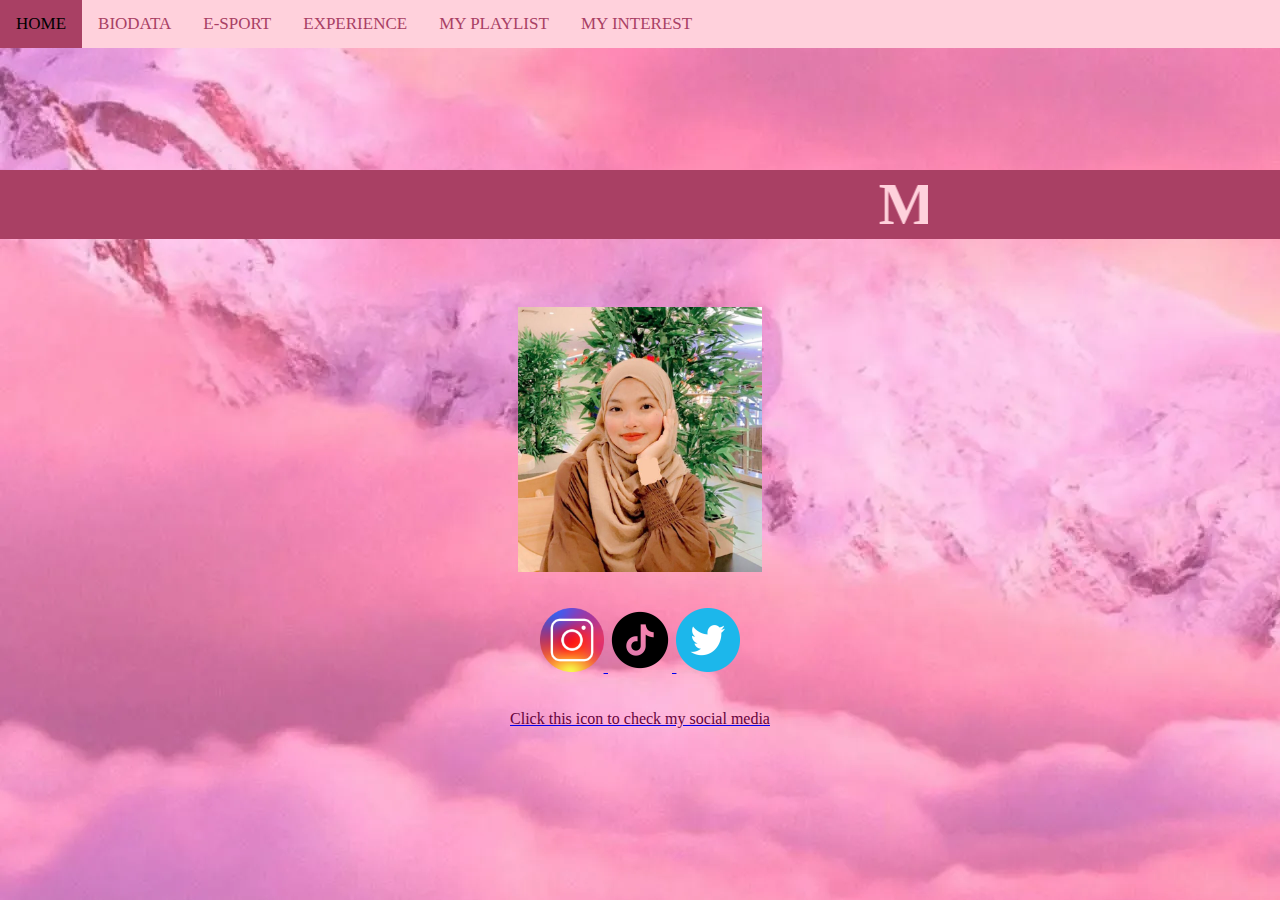
<file: index.html>
<html>
<head>
<title> MY HOME </title>
<link rel="stylesheet" href="ASSET/CSS/style.css">
</head>

<body>
<body background="ASSET/IMAGE/wallpaper.webp" >

<!--- NAVIGATION BAR START --->
<div class="topnav">

  <a href="index.html">HOME</a>
  <a href="biodata.html">BIODATA</a>
  <a href="sport.html">E-SPORT</a>
  <a href="experience.html">EXPERIENCE</a>
  <a href="My_Playlist.html">MY PLAYLIST</a>
  <a href="my_interest.html">MY INTEREST</a>
</div>
<!--- NAVIGATION BAR END --->


<br>

<br>
<br> 
<br>
<center>
<h2 class="home" > <marquee width="45%"> MIMIE'S JOURNEY </marquee>
</center> 
</h2>
<br>
<center>
<img src="ASSET/IMAGE/mimie.jpg" width="19%"  >
</center>
<br>
<br>
<center>
<a href="https://instagram.com/i.maisarah_?igshid=MmIzYWVlNDQ5Yg==">
<img src="ASSET/IMAGE/iconinstagram.webp" width="5%">
<a href="https://www.tiktok.com/@urqtpie__?is_from_webapp=1&sender_device=pc">
<img src="ASSET/IMAGE/tiktok.png" width="5%">
<a href="https://twitter.com/home">
<img src="ASSET/IMAGE/twitter.png" width="5%">
<br>
<br> 
<p class="sec">Click this icon to check my social media </p>
</center>
</body>

</html>
</file>
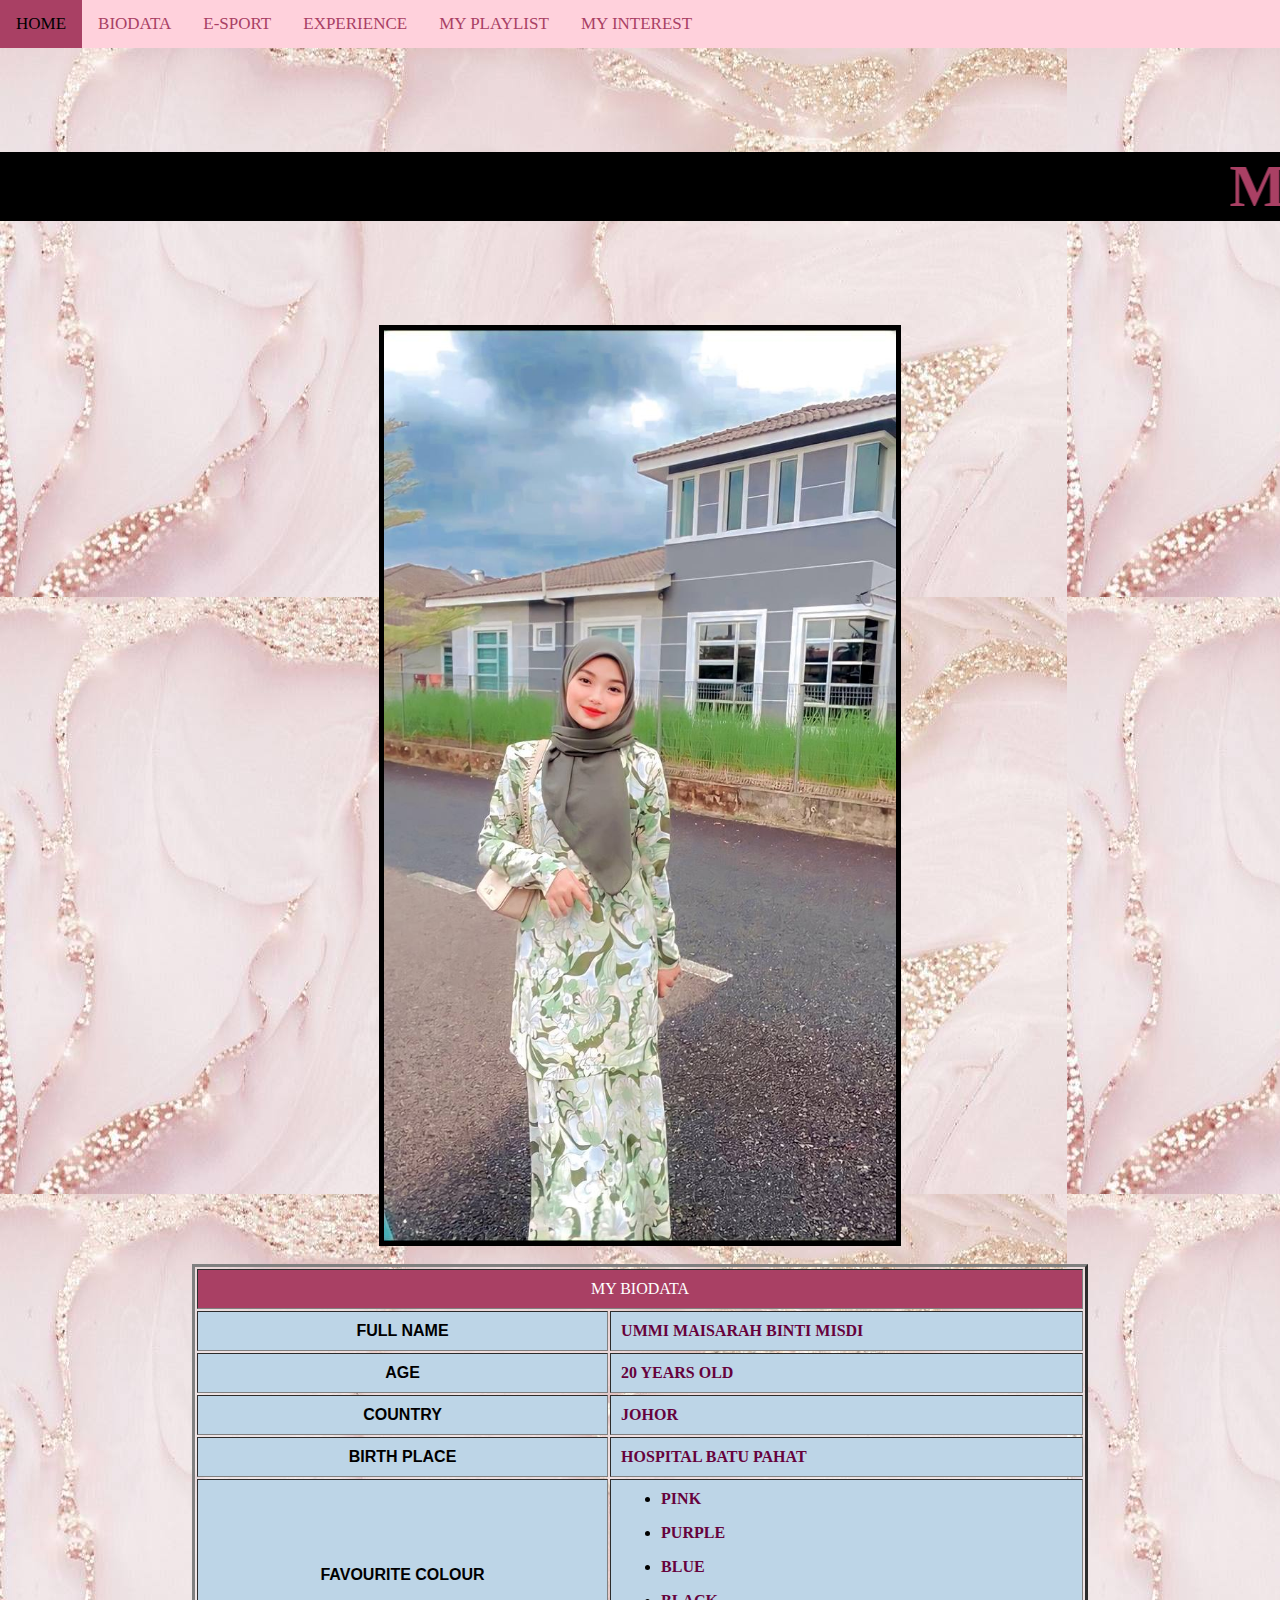
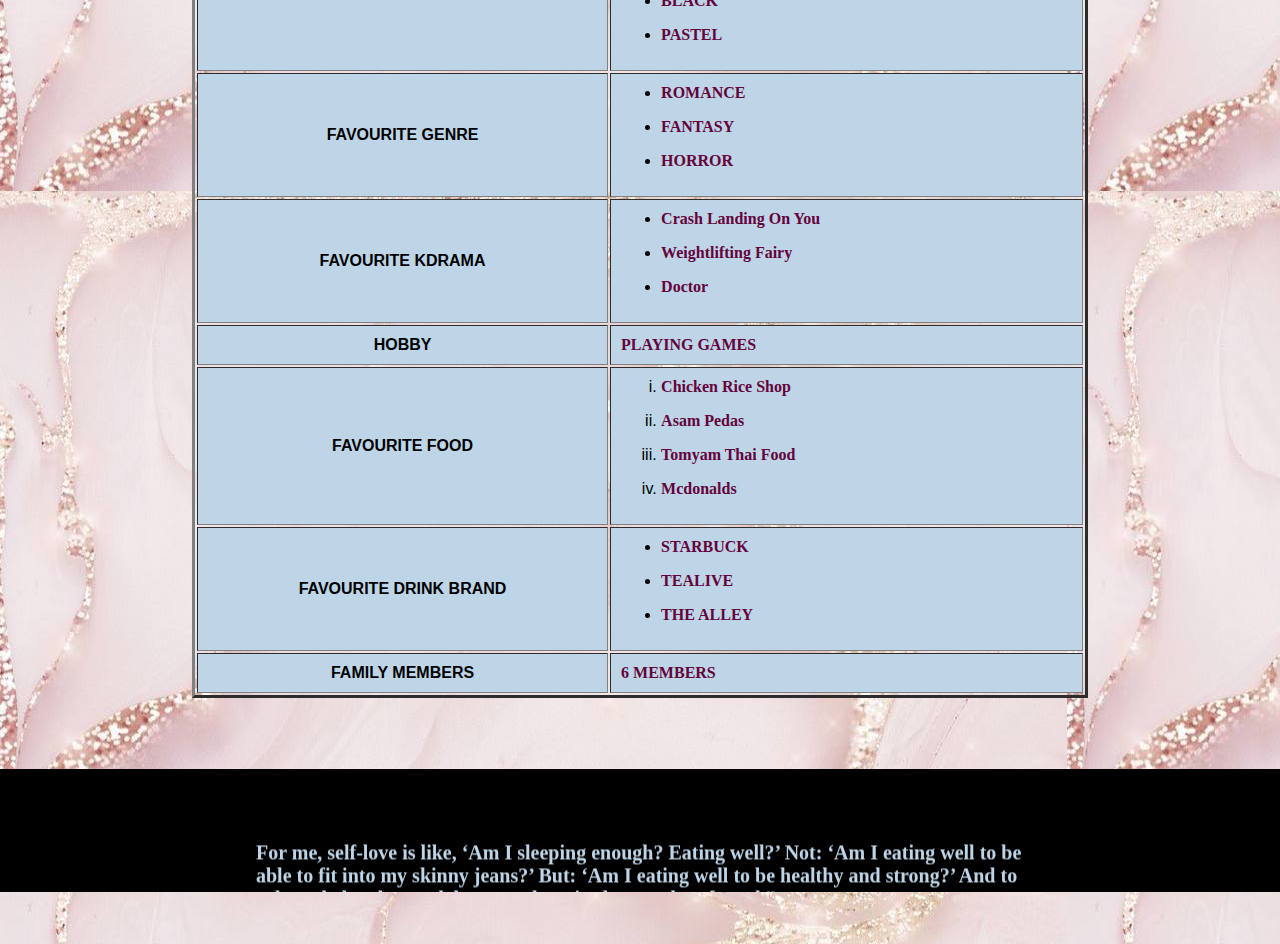
<file: biodata.html>
<html>
<head>
<title> MY BIODATA </title>
<link rel="stylesheet" href="ASSET/CSS/style.css">
</head>

<body>
<body background="ASSET/IMAGE/wallpaperbio.jpg" >


<!--- NAVIGATION BAR START --->
<div class="topnav">
 
  <a href="index.html">HOME</a>
  <a href="biodata.html">BIODATA</a>
  <a href="sport.html">E-SPORT</a>
  <a href="experience.html">EXPERIENCE</a>
  <a href="My_Playlist.html">MY PLAYLIST</a>
  <a href="my_interest.html">MY INTEREST</a>
</div>
<!--- NAVIGATION BAR END --->
<br>
<br>
<br> 

<center> 

<h2><marquee>MY BIODATA</marquee></h2>


<br>
<br>
<br>
<tr><img src="ASSET/IMAGE/myself.jpg" width="40%" border="5" > </tr>

</center>

<table align="center" width="70%" cellpadding="10px" border=3"px">
<br>

<!--- ROW 1 FOR TABLE --->
<center>
<tr>
<td colspan="2"align="center" bgcolor="#A94064" > <p class="biodata"> MY BIODATA </p> </td>
</tr>
</center>

<tr>
<td align="center" bgcolor="#BDD5E7"><b> FULL NAME </b></td>
<td bgcolor="#BDD5E7"><p class="sec"> <b>UMMI MAISARAH BINTI MISDI </b> </p></td>
</tr>

<!--- ROW 2 FOR TABLE --->

<tr>
<td align="center" bgcolor="#BDD5E7"><b> AGE </b></td>
<td bgcolor="#BDD5E7"><p class="sec">  <b> 20 YEARS OLD </b></p> </td>
</tr>

<!--- ROW 3 FOR TABLE --->
<tr>
<td align="center" bgcolor="#BDD5E7"><b> COUNTRY </b></td>
<td bgcolor="#BDD5E7"><p class="sec"><b>  JOHOR</p></b> </td>
</tr>

<!--- ROW 4 FOR TABLE --->
<tr>
<td align="center" bgcolor="#BDD5E7"><b> BIRTH PLACE  </b></td>
<td bgcolor="#BDD5E7"><p class="sec"><b> HOSPITAL BATU PAHAT</p> <b></td>
</tr>

<!--- ROW 5 FOR TABLE --->
<tr>
<td align="center" bgcolor="#BDD5E7"><b> FAVOURITE COLOUR </b></td>
<td bgcolor="#BDD5E7">
<ul>
<li><p class="sec"> <b>PINK </p></b></li>
<li><p class="sec"><b>PURPLE</p></b> </li>
<li><p class="sec"><b> BLUE</p></b> </li>
<li><p class="sec"><b> BLACK </p></b></li>
<li> <p class="sec"><b>PASTEL</p></b> </li>
</ul>
 </td>
</tr>

<!--- ROW 6 FOR TABLE --->
<tr>
<td align="center" bgcolor="#BDD5E7"><b> FAVOURITE GENRE  </b></td>
<td bgcolor="#BDD5E7">
<ul>
<li><p class="sec"> <b> ROMANCE </p></b></li>
<li><p class="sec"> <b> FANTASY </p></b></li>
<li><p class="sec"> <b> HORROR </p></b></li>
</ul></td>
</tr>

<!--- ROW 7 FOR TABLE --->
<tr>
<td align="center" bgcolor="#BDD5E7"><b> FAVOURITE KDRAMA   </b></td>
<td bgcolor="#BDD5E7">
<ul>
<li><p class="sec"> <b> Crash Landing On You </p></b></li>
<li><p class="sec"> <b> Weightlifting Fairy </p></b></li>
<li><p class="sec"> <b> Doctor </p></b></li>
</ul></td>
</tr>

<!--- ROW 8 FOR TABLE --->
<tr>
<td align="center" bgcolor="#BDD5E7"><b> HOBBY   </b></td>
<td bgcolor="#BDD5E7"> <p class="sec"> <b>PLAYING GAMES</p></b> </td>
</tr>

<!--- ROW 9 FOR TABLE --->
<tr>
<td align="center" bgcolor="#BDD5E7"><b> FAVOURITE FOOD  </b></td>
<td bgcolor="#BDD5E7"> <ol type="i">
<li> <p class="sec"><b>Chicken Rice Shop</p></b> </li>
<li> <p class="sec"><b>Asam Pedas</p></b> </li>
<li> <p class="sec"><b>Tomyam Thai Food</p></b> </li>
<li> <p class="sec"><b>Mcdonalds </p></b> </li>
</ol></td>
</tr>

<!--- ROW 10 FOR TABLE --->
<tr>
<td align="center" bgcolor="#BDD5E7"><b> FAVOURITE DRINK BRAND   </b></td>
<td bgcolor="#BDD5E7">
<ul>
<li><p class="sec"> <b> STARBUCK </p></b></li>
<li><p class="sec"> <b> TEALIVE </p></b></li>
<li><p class="sec"> <b> THE ALLEY </p></b></li>
</ul></td>
</tr>

<!--- ROW 11 FOR TABLE --->
<tr>
<td align="center" bgcolor="#BDD5E7"><b> FAMILY MEMBERS  </b></td>
<td bgcolor="#BDD5E7"><p class="sec"><b> 6 MEMBERS </p> <b></td>
</tr>

</table>
</center>

<br>
<br>
<br>

<h2 class="quotes"> <center><br><marquee width="60%" direction="up" height="100px"> For me, self-love is like, ‘Am I sleeping enough? Eating well?’ Not: ‘Am I eating well to be able to fit into my skinny jeans?’ But: ‘Am I eating well to be healthy and strong?’ And to acknowledge the good, because there is always a lot of good.”  <br> </center></marquee></h2>
<br>
<br>
</body>
</html>
</file>
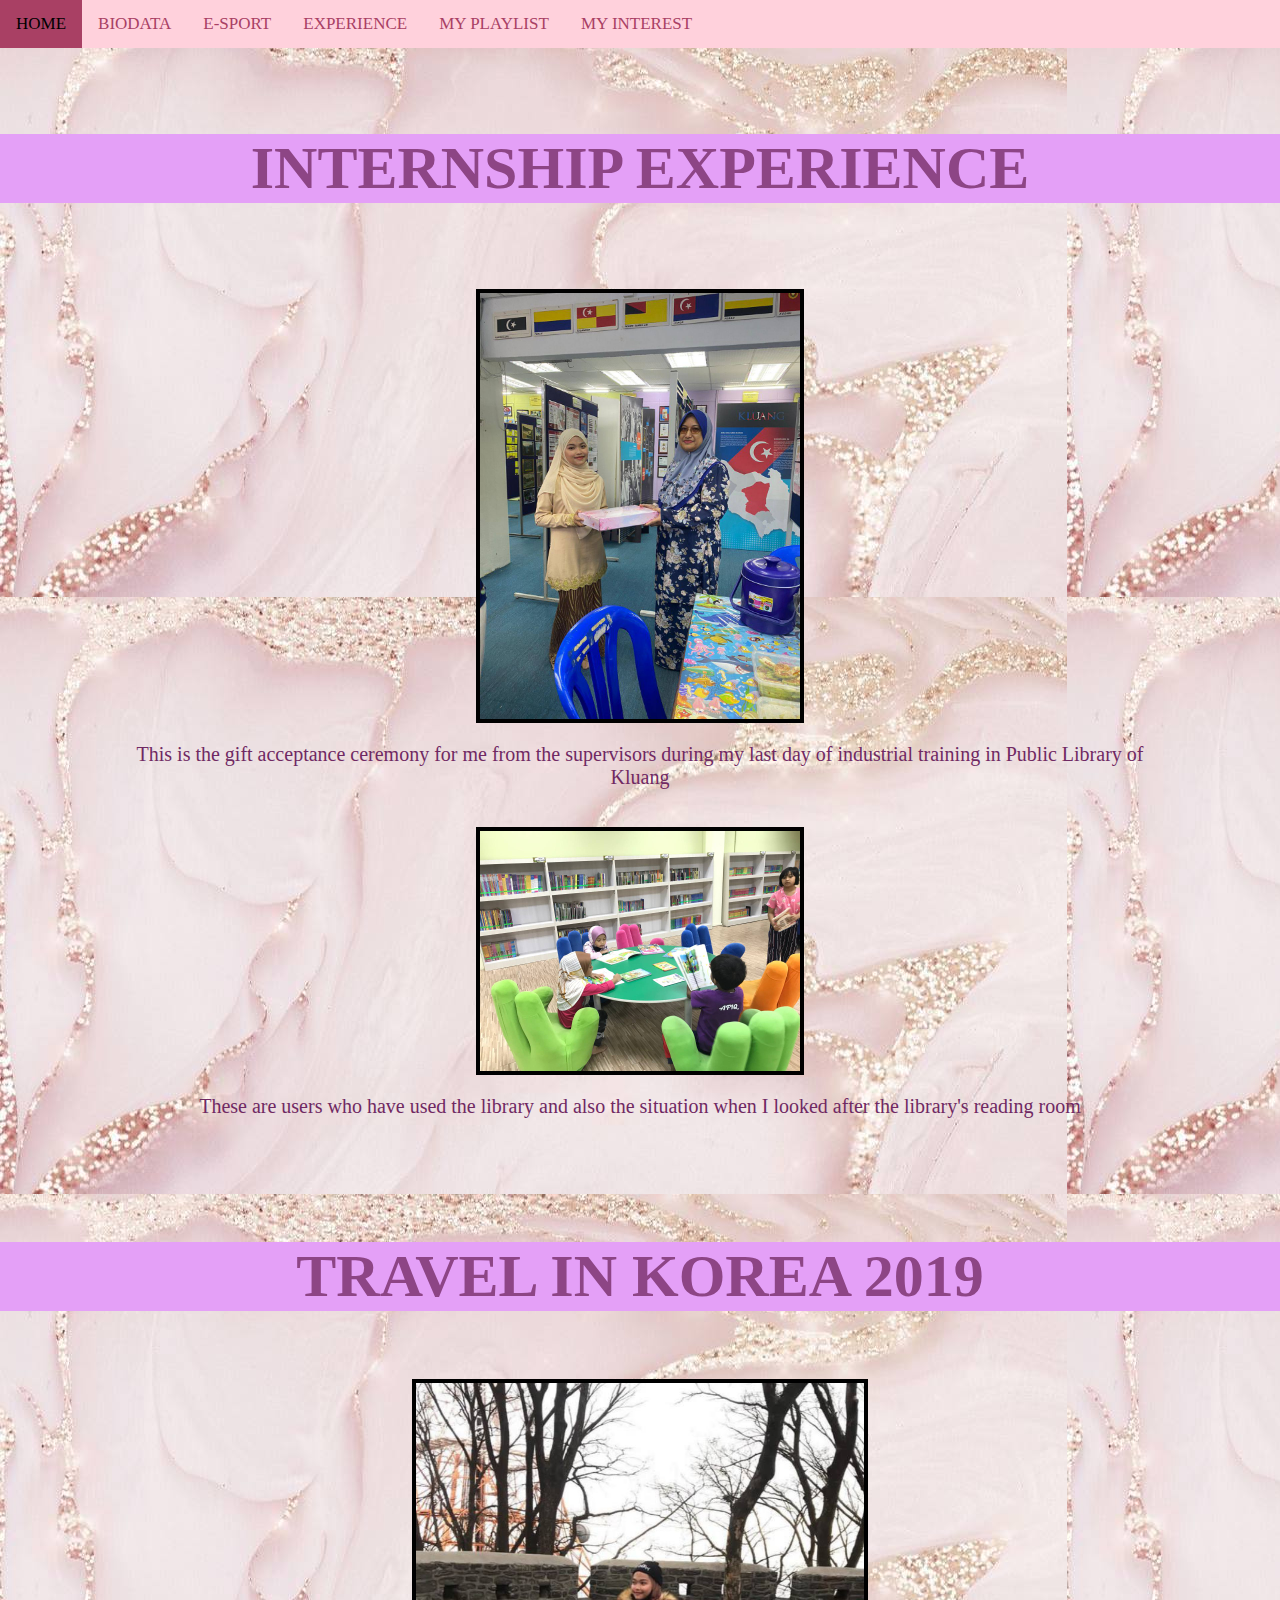
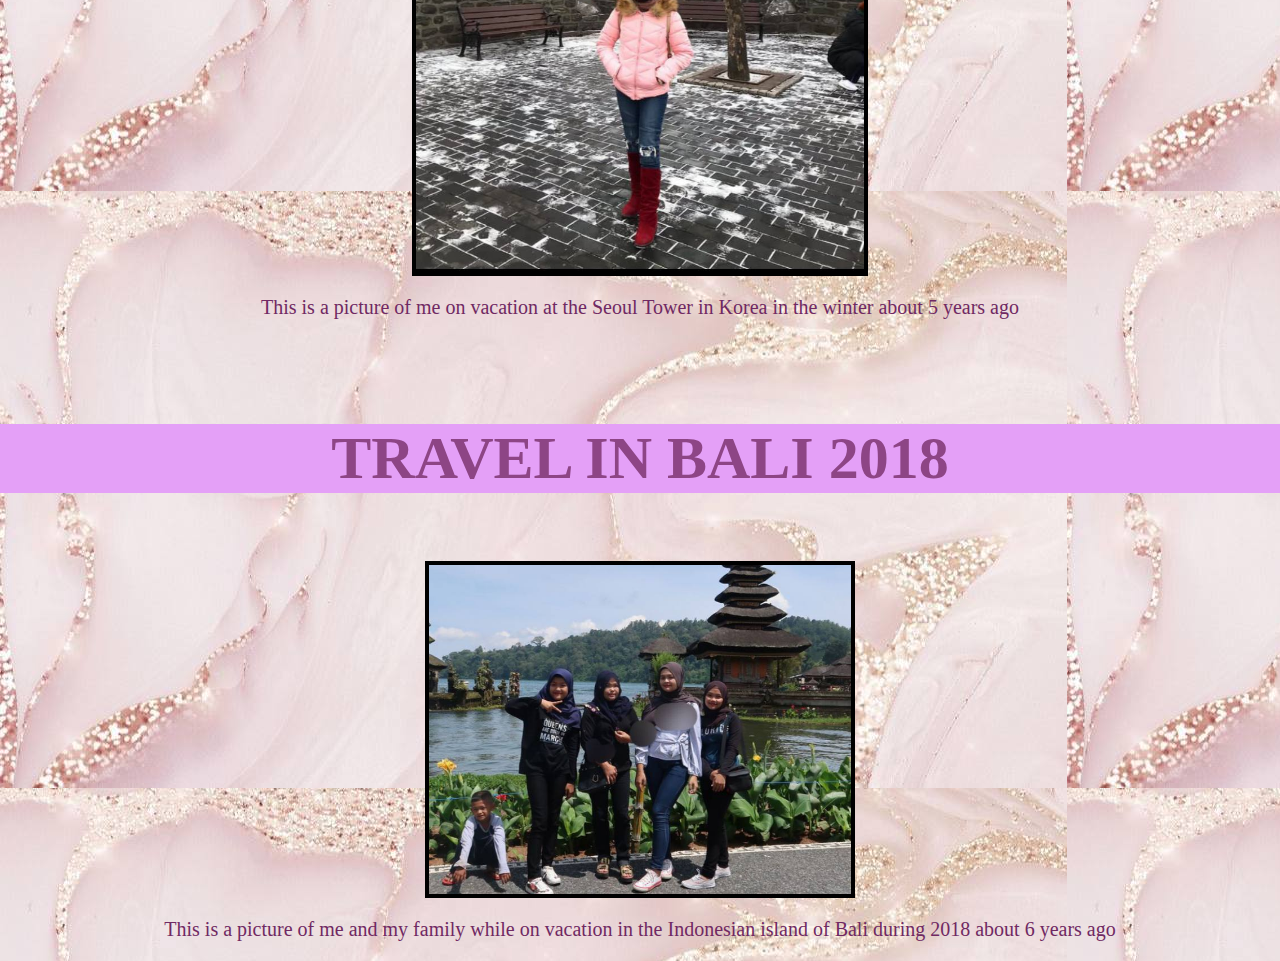
<file: experience.html>
<html>
<head>
<title> MY EXPERIENCE </title>
<link rel="stylesheet" href="ASSET/CSS/style.css">
</head>

<body>
<body background="ASSET/IMAGE/wallpaperbio.jpg" >

<!--- NAVIGATION BAR START --->
<div class="topnav">

  <a href="index.html">HOME</a>
  <a href="biodata.html">BIODATA</a>
  <a href="sport.html">E-SPORT</a>
  <a href="experience.html">EXPERIENCE</a>
  <a href="My_Playlist.html">MY PLAYLIST</a>
  <a href="my_interest.html">MY INTEREST</a>
</div>
<!--- NAVIGATION BAR END --->

<br>
<br>
<h2 class="experience" align="center"> INTERNSHIP EXPERIENCE </h2>
<br>
<br>
<center>
<img src="ASSET/IMAGE/intern.jpg" width="25%" border="4" >
<p class="expdesc"> This is the gift acceptance ceremony for me from the supervisors during my last day of industrial training in Public Library of Kluang </p>

<br>
<img src="ASSET/IMAGE/library.jpg" width="25%" border="4" >
<p class="expdesc"> These are users who have used the library and also the situation when I looked after the library's reading room </p>
<br>
</center>

<br>
<br>
<h2 class="experience" align="center"> TRAVEL IN KOREA 2019 </h2>
<br>
<center>
<img src="ASSET/IMAGE/travelkorea.jpg" width="35%" border="4" >
<p class="expdesc"> This is a picture of me on vacation at the Seoul Tower in Korea in the winter about 5 years ago </p>
</center>
<br>
<br>
<h2 class="experience" align="center"> TRAVEL IN BALI 2018 </h2>
<br>
<center>
<img src="ASSET/IMAGE/travelbali.jpg" width="33%" border="4" >
<p class="expdesc"> This is a picture of me and my family while on vacation in the Indonesian island of Bali during 2018 about 6 years ago </p>
</center>
</body>

</html>
</file>
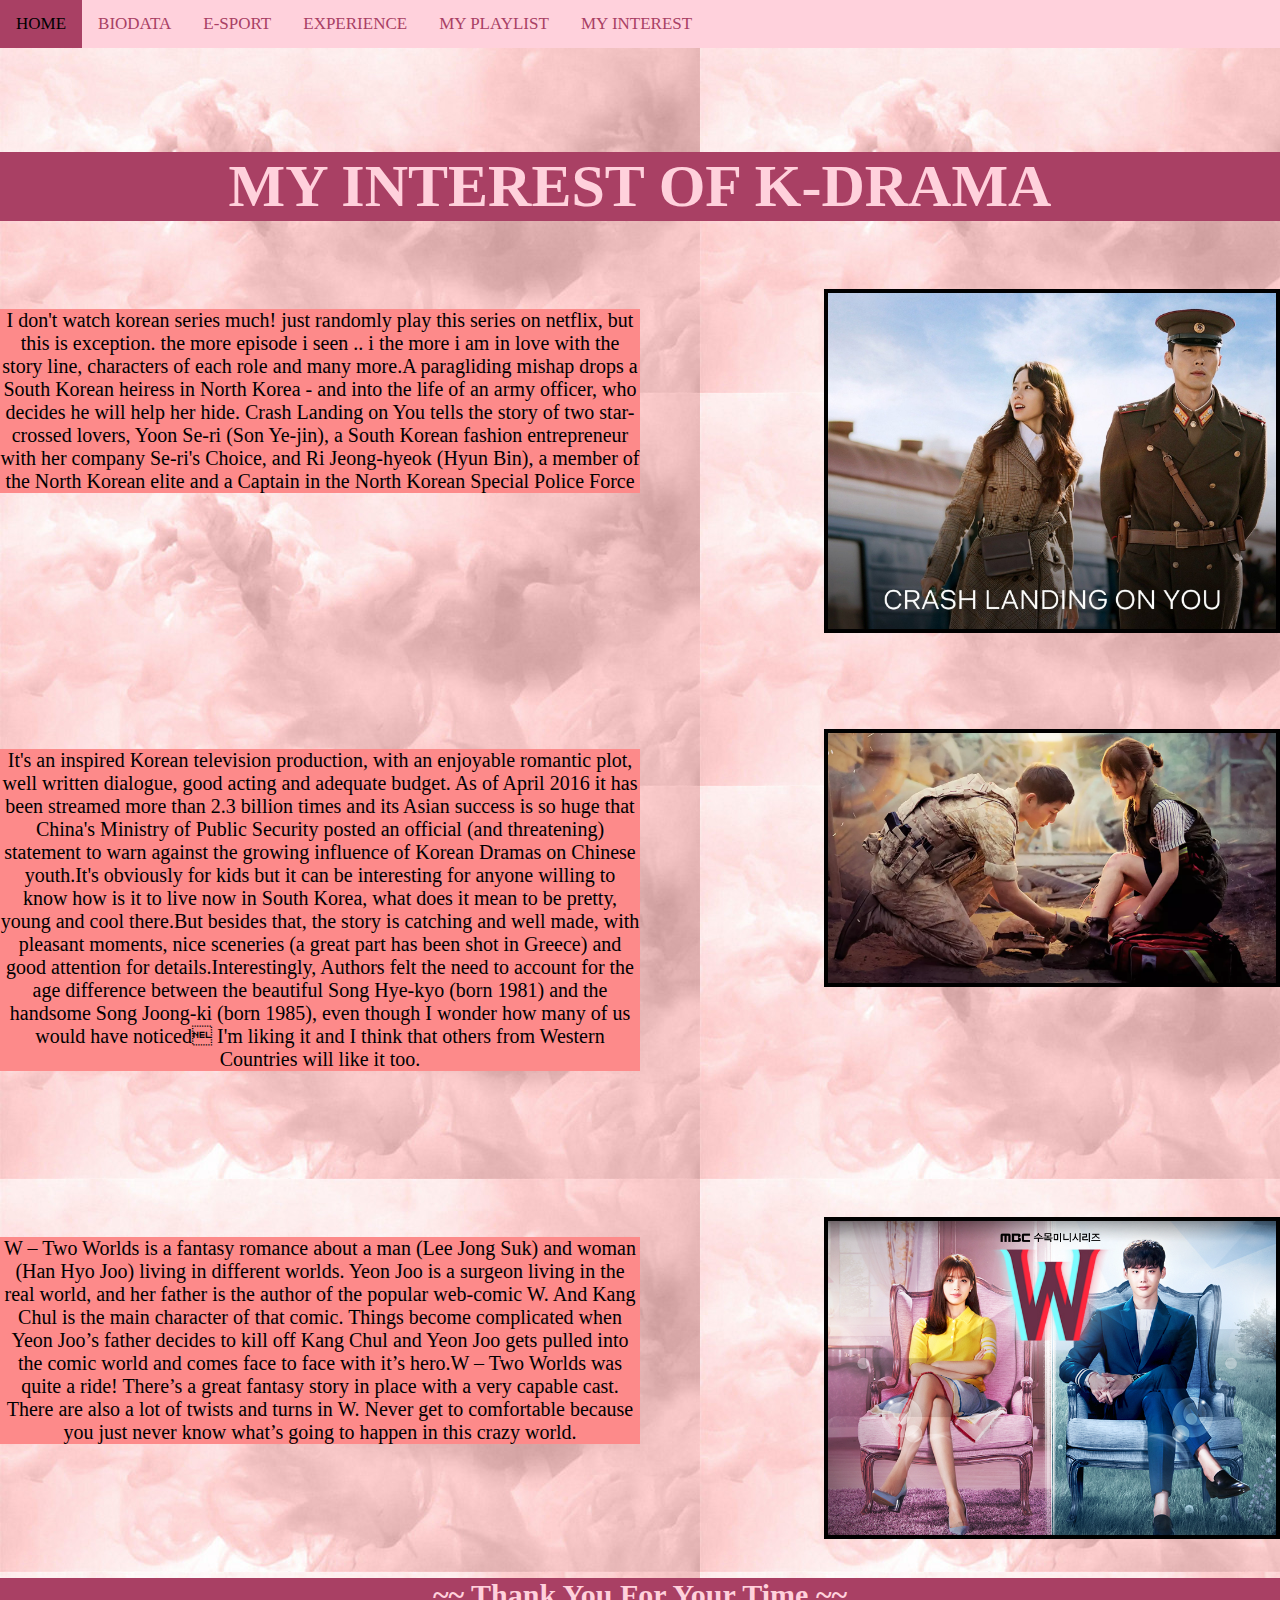
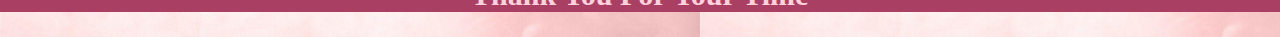
<file: my_interest.html>
<html>
<head>
<title> MY INTEREST </title>
<link rel="stylesheet" href="ASSET/CSS/style.css">
</head>

<body>
<body background="ASSET/IMAGE/wallpapermy.jpg" >

<!--- NAVIGATION BAR START --->
<div class="topnav">

  <a href="index.html">HOME</a>
  <a href="biodata.html">BIODATA</a>
 <a href="sport.html">E-SPORT</a>
  <a href="experience.html">EXPERIENCE</a>
  <a href="My_Playlist.html">MY PLAYLIST</a>
  <a href="my_interest.html">MY INTEREST</a>
</div>
<!--- NAVIGATION BAR END --->
<br>
<br>
<br>

<h2 class="interest" align="center"> MY INTEREST OF K-DRAMA </h2>
<br>
<img src="ASSET/IMAGE/CLOY.jpg" width="35%" align="right" border="4" >
<p class="interestdesc"> I don't watch korean series much! just randomly play this series on netflix, but this is exception. the more episode i seen .. i the more i am in love with the story line, characters of each role and many more.A paragliding mishap drops a South Korean heiress in North Korea - and into the life of an army officer, who decides he will help her hide. Crash Landing on You tells the story of two star-crossed lovers, Yoon Se-ri (Son Ye-jin), a South Korean fashion entrepreneur with her company Se-ri's Choice, and Ri Jeong-hyeok (Hyun Bin), a member of the North Korean elite and a Captain in the North Korean Special Police Force </p>
<br>
<br>
<br>
<br>
<br>
<br>
<br>
<br>
<br>
<br>
<br>
<br>
<img src="ASSET/IMAGE/DOTS.webp" width="35%" align="right" border="4" >

<p class="interestdesc" align="right"> It's an inspired Korean television production, with an enjoyable romantic plot, well written dialogue, good acting and adequate budget. As of April 2016 it has been streamed more than 2.3 billion times and its Asian success is so huge that China's Ministry of Public Security posted an official (and threatening) statement to warn against the growing influence of Korean Dramas on Chinese youth.It's obviously for kids but it can be interesting for anyone willing to know how is it to live now in South Korea, what does it mean to be pretty, young and cool there.But besides that, the story is catching and well made, with pleasant moments, nice sceneries (a great part has been shot in Greece) and good attention for details.Interestingly, Authors felt the need to account for the age difference between the beautiful Song Hye-kyo (born 1981) and the handsome Song Joong-ki (born 1985), even though I wonder how many of us would have noticed I'm liking it and I think that others from Western Countries will like it too. </p>
<br>
<br>
<br>
<br>
<br>
<br>
<br>

<img src="ASSET/IMAGE/W2W.png" width="35%" align="right" border="4" >
<p class="interestdesc"> W – Two Worlds is a fantasy romance about a man (Lee Jong Suk) and woman (Han Hyo Joo) living in different worlds.  Yeon Joo is a surgeon living in the real world, and her father is the author of the popular web-comic W. And Kang Chul is the main character of that comic. Things become complicated when Yeon Joo’s father decides to kill off Kang Chul and Yeon Joo gets pulled into the comic world and comes face to face with it’s hero.W – Two Worlds was quite a ride! There’s a great fantasy story in place with a very capable cast. There are also a lot of twists and turns in W. Never get to comfortable because you just never know what’s going to happen in this crazy world.</p>
<br>
<br>
<br>
<br>
<br>
<center>
<h2 class="interest2" align="center"> ~~ Thank You For Your Time ~~</h2>
</center>
</body>

</html>
</file>
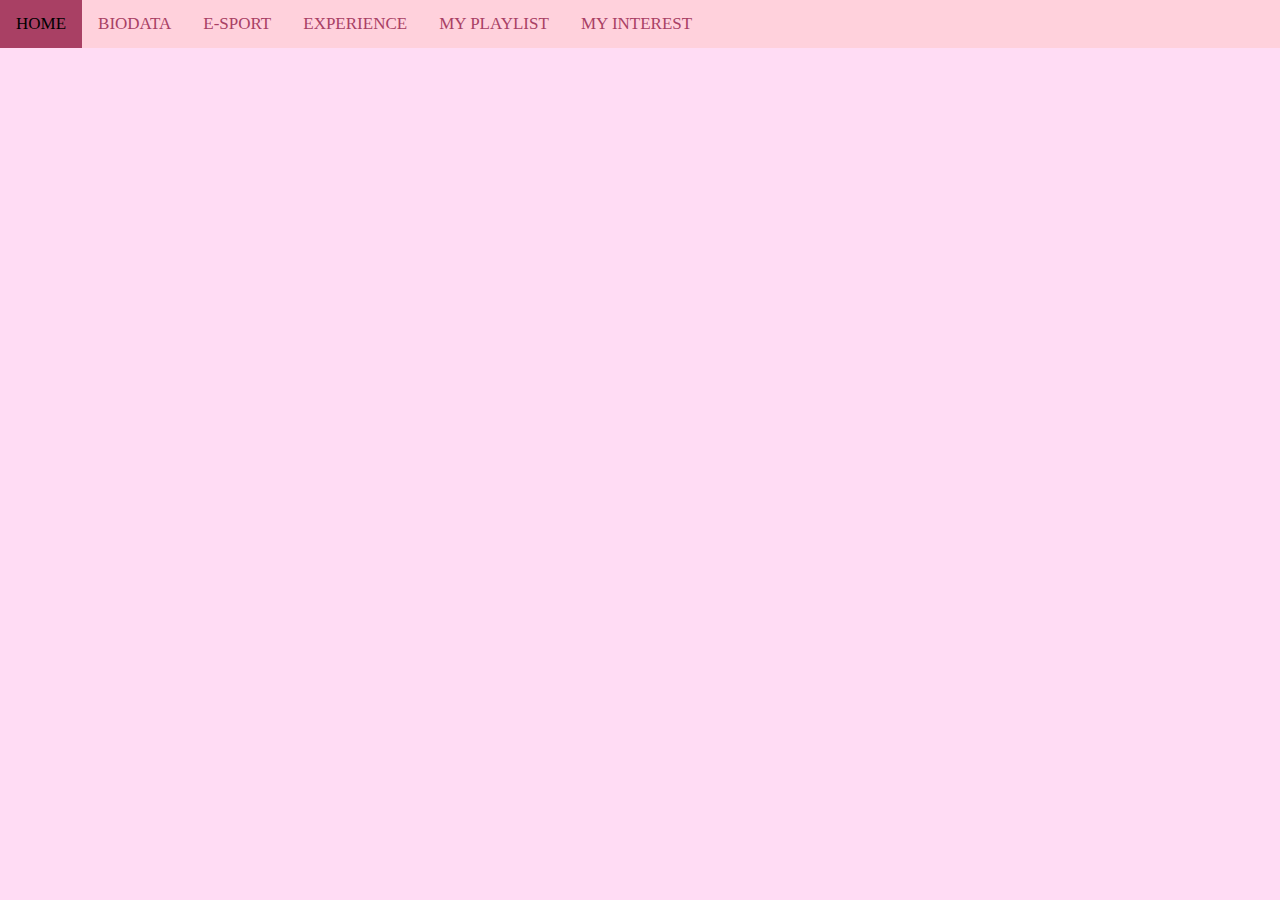
<file: TEMPLATE.html>
<html>
<head>
<title> MY RESUME </title>
<link rel="stylesheet" href="ASSET/CSS/style.css">
</head>

<body>
<body style="background-color:#FFDCF4;">

<!--- NAVIGATION BAR START --->
<div class="topnav">

  <a href="index.html">HOME</a>
  <a href="biodata.html">BIODATA</a>
 <a href="sport.html">E-SPORT</a>
  <a href="experience.html">EXPERIENCE</a>
  <a href="My_Playlist.html">MY PLAYLIST</a>
  <a href="my_interest.html">MY INTEREST</a>
</div>
<!--- NAVIGATION BAR END --->
</body>

</html>
</file>
<file: ASSET/CSS/style.css>
body {
  margin: 0;
  font-family: Arial;
}


.topnav {
  overflow: hidden;
  background-color: #FFD1DC;
}

.topnav a {
  float: left;
  color: #A94064;
  font-family: arial black;
  text-align: center;
  padding: 14px 16px;
  text-decoration: none;
  font-size: 17px;
}

.topnav a:hover {
  background-color:#A94064;
  color: black ;
}


h2 {
  font-family: broadway;
  font-size: 60px;
  color:#A94064;
  background-color:black;
}

.biodata{
  color:White;
  font-family:Arial Black;
}

.sec{
   font-family: Arista;
   color:#66023C;
}

.quotes{
  font-family:heritage;
  font-size:20px;
  color:#BDD5E7;
  text-align:center;
  background-color:black;
}

.sport{
  font-family:Jazzy;
  font-size: 60px;
  color:#FCA510;
  text-align:center;
  background-color:black;
}

.mldesc{
  font-family:Jazzy;
  font-size: 20px;
  color:Black;
  text-align:center;
  background-color:#2282A4;
}


.quotes2{
  font-family:Ink Free;
  font-size:20px;
  color:#2282A4;
  text-align:center;
  background-color:#CE9DD9;
  width:50%
}

.home{
  font-family:Lucida Handwriting;
  font-size: 60px;
  color: #FFD1DC;
  text-align:center;
  background-color:#A94064;
}


.experience{
  font-family:Jazzy;
  font-size: 60px;
  color:#8D4585;
  text-align:center;
  background-color:#E4A0F7;
}

.expdesc{
   font-family:Jazzy;
   color:#702963;
   font-size:20px;
   width:80%;   
}

.interest{
   font-family:Jazzy;
  font-size: 60px;
  color:#FFD1DC;
  text-align:center;
  background-color:#A94064;
}

.interestdesc{
  font-family:Times new roman ;
  font-size:20px;
  color:black;
  text-align:center;
  background-color:#FD8A8A;
  width:50%
}

.interest2{
   font-family:Ink Free ;
  font-size: 30px;
  color:#FFD1DC;
  text-align:center;
  background-color:#A94064;
}

.playlist{
   font-family:Jazzy;
  font-size: 60px;
  color:#FFD1DC;
  text-align:center;
  background-color:#4D006D;
}

.playlistdesc{
   font-family:Jazzy;
   color:#FFD1DC;
   font-size:20px;
   background-color:black;
   width:80%;   
}

.songname{
   font-family:Cooper black;
   color:#4D006D;
   font-size:20px;  
}
</file>
